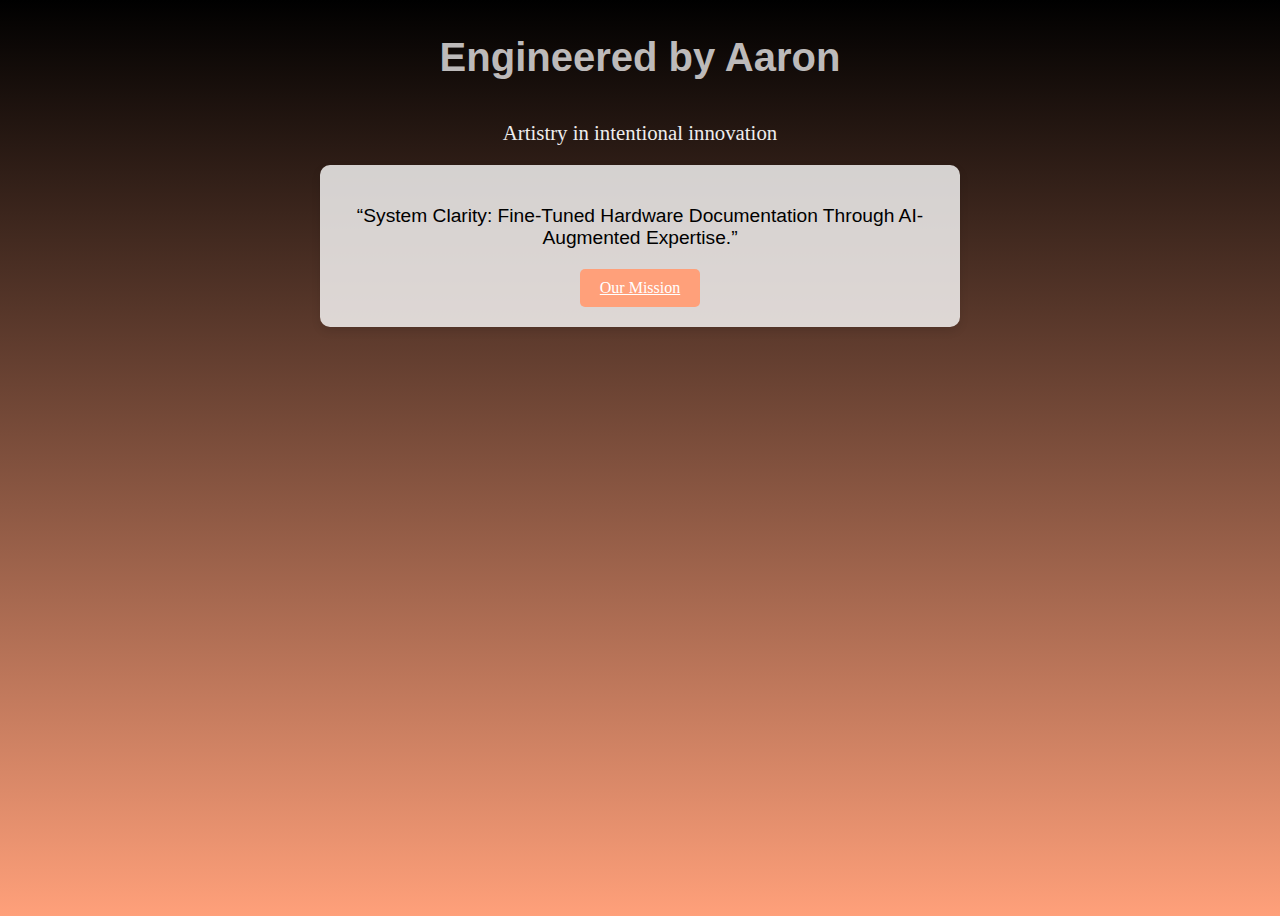
<file: landingPage.html>
<!DOCTYPE html>
<html lang="en">
<head>
  <title>Engineered by Aaron</title>
  <link rel="stylesheet" href="css/style.css">
</head>
<body>
  <div class="hero-section">
    <h1 class="heading">Engineered by Aaron</h1>
    <p class="sub-heading">Artistry in intentional innovation</p>
    <div class="content-wrapper">
        <p class="content">“System Clarity: Fine-Tuned Hardware Documentation Through AI-Augmented Expertise.”</p>
        <a href="mission.html" class="button">Our Mission</a>
</body>
</html>
</file>
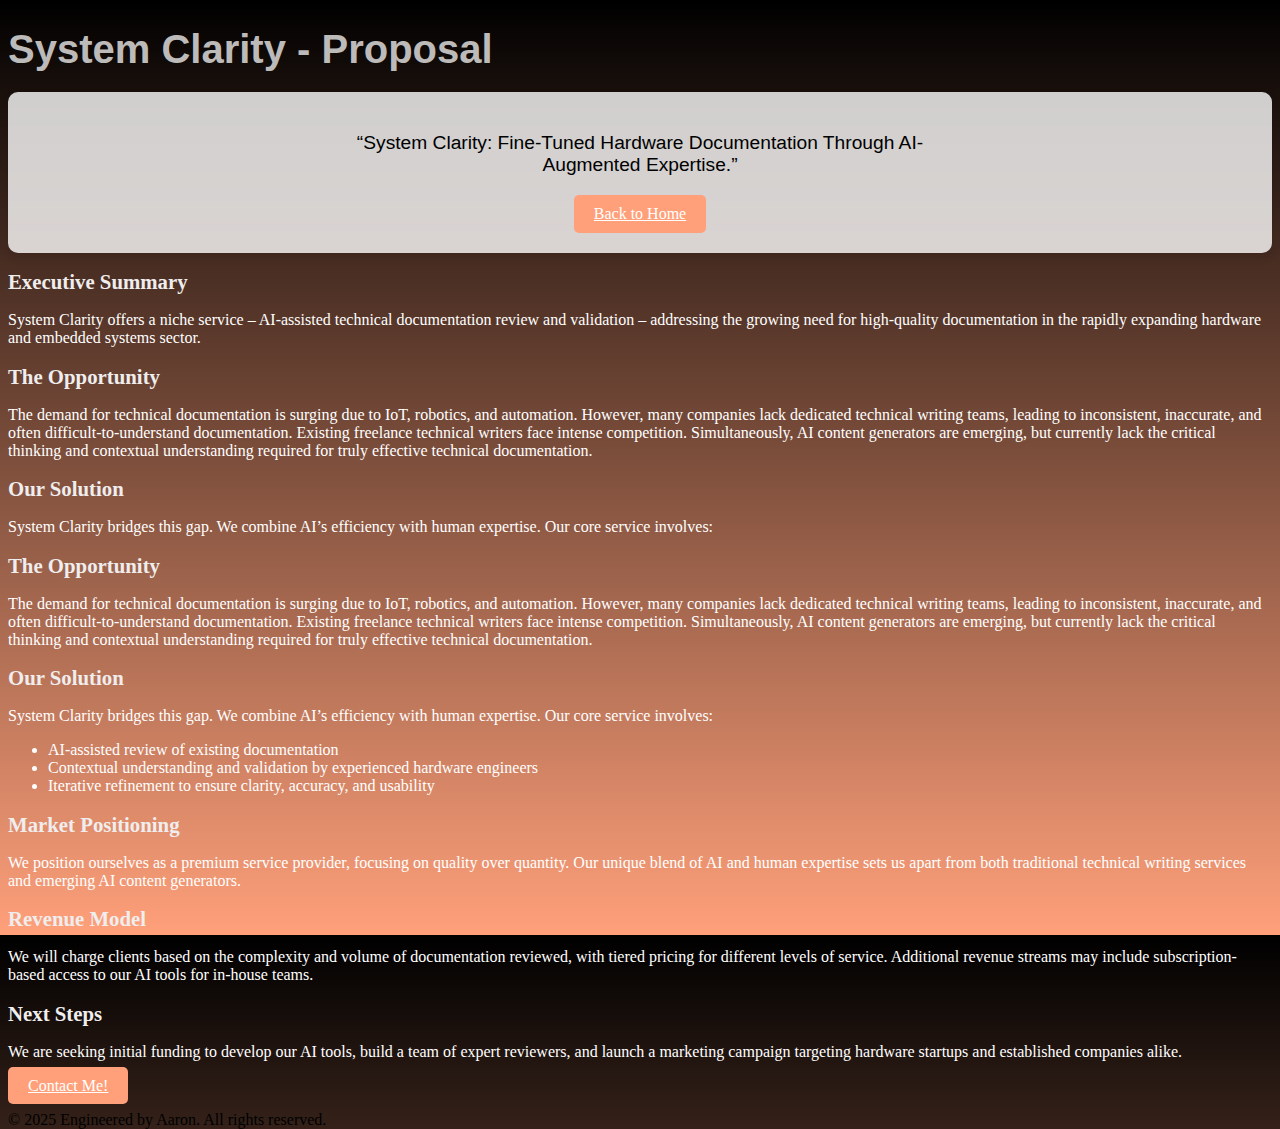
<file: mission.html>
<!DOCTYPE html>
<html lang="en">
<head>
    <title class="heading">Engineered by Aaron - Mission</title>
    <link rel="stylesheet" href="css/style.css">
</head>
<body>
    <section id="proposal">
        <h1 class="heading">System Clarity - Proposal</h1>
        <div class="content-wrapper">
            <p class="content">“System Clarity: Fine-Tuned Hardware Documentation Through AI-Augmented Expertise.”</p>
            <a href="landingPage.html" class="button">Back to Home</a>

        </div>
    </section>
        <h2 class="sub-heading">Executive Summary</h2>
        <p class="content-white">System Clarity offers a niche service – AI-assisted technical documentation review and validation – addressing the growing need for high-quality documentation in the rapidly expanding hardware and embedded systems sector.</p>

        <h2 class="sub-heading">The Opportunity</h2>
        <p class="content-white">The demand for technical documentation is surging due to IoT, robotics, and automation. However, many companies lack dedicated technical writing teams, leading to inconsistent, inaccurate, and often difficult-to-understand documentation. Existing freelance technical writers face intense competition. Simultaneously, AI content generators are emerging, but currently lack the critical thinking and contextual understanding required for truly effective technical documentation.</p>

        <h2 class="sub-heading">Our Solution</h2>
        <p class="content-white">System Clarity bridges this gap. We combine AI’s efficiency with human expertise. Our core service involves: </p>

        <h2 class="sub-heading">The Opportunity</h2>
        <p class="content-white">The demand for technical documentation is surging due to IoT, robotics, and automation. However, many companies lack dedicated technical writing teams, leading to inconsistent, inaccurate, and often difficult-to-understand documentation. Existing freelance technical writers face intense competition. Simultaneously, AI content generators are emerging, but currently lack the critical thinking and contextual understanding required for truly effective technical documentation.</p>
    </section>
        <h2 class="sub-heading">Our Solution</h2>
        <p class="content-white">System Clarity bridges this gap. We combine AI’s efficiency with human expertise. Our core service involves:</p>
        <ul class="content-white">
            <li>AI-assisted review of existing documentation</li>
            <li>Contextual understanding and validation by experienced hardware engineers</li>
            <li>Iterative refinement to ensure clarity, accuracy, and usability</li>
        </ul>

        <h2 class="sub-heading">Market Positioning</h2>
        <p class="content-white">We position ourselves as a premium service provider, focusing on quality over quantity. Our unique blend of AI and human expertise sets us apart from both traditional technical writing services and emerging AI content generators.</p>

        <h2 class="sub-heading">Revenue Model</h2>
        <p class="content-white">We will charge clients based on the complexity and volume of documentation reviewed, with tiered pricing for different levels of service. Additional revenue streams may include subscription-based access to our AI tools for in-house teams.</p>

        <h2 class="sub-heading">Next Steps</h2>
        <p class="content-white">We are seeking initial funding to develop our AI tools, build a team of expert reviewers, and launch a marketing campaign targeting hardware startups and established companies alike.</p>
    </section>
    </footer>
        <a href="index.html" class="button">Contact Me!</a>
    <footer>
        <p class="footer-text">© 2025 Engineered by Aaron. All rights reserved.</p>
    </footer>

</body>
</html>
</file>
<file: css/style.css>
body {
  background: linear-gradient(to bottom, #000000, #FFA07A);
  background-size: cover;
  height: 100vh;
  background-color: #f0f0f0;
}

.hero-section {
  height: 60vh; /* Reduced height */
  display: flex;
  flex-direction: column;
  justify-content: flex-start; /* Align to top */
  align-items: center;
  text-align: center;
}

.content-wrapper {
  display: flex;
  flex-direction: column;
  justify-content: flex-start; /* Align to top */
  align-items: center;
  text-align: center;
  background-color: rgba(255, 255, 255, 0.8); /* Semi-transparent white */
  padding: 20px;
  border-radius: 10px;
  box-shadow: 0 4px 10px rgba(0, 0, 0, 0.1);
}

@import url('https://fonts.googleapis.com/css2/oswald/wght/200;400;600');

.heading {
  font-family: 'Oswald', 'Helvetica Neue', sans-serif;
  font-size: 2.5em;
  margin-bottom: 0.5em;
  color: #bdbaba;
}

.sub-heading {
  font-size: 1.3em;
  color: #efeded;
}

.heading-description {
  font-size: 16px;      /* Override the font-size */
  color: #666;          /* Override the color */
}

.content {
  font-family: 'Oswald', sans-serif;
  font-size: 1.2em;
  color: #000000;
  margin-top: 20px;
  max-width: 600px; /* Limit width for better readability */
}

.content-white {
  color: #ffffff;
}

.button {
  background-color: #FFA07A;
  color: white;
  padding: 10px 20px;
  border: none;
  border-radius: 5px;
  cursor: pointer;
  font-size: 1em;
  transition: background-color 0.3s ease;
}
</file>
